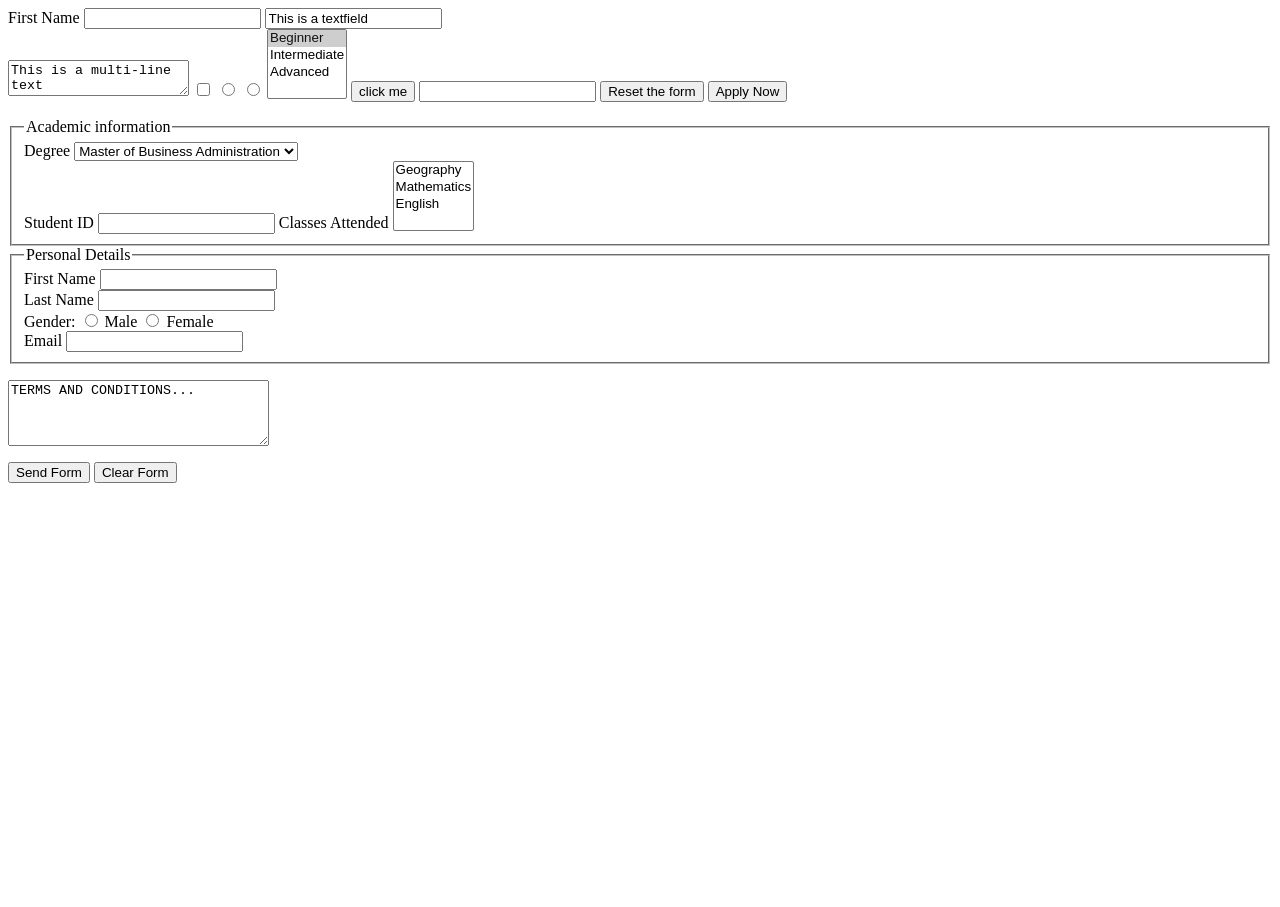
<file: 15-html-css/form.html>
<html>
<body>

<form>
<label for="first_name">First Name</label>
<input type="text" id="first_name" />
<input type="text" name="FirstName" value="This is a text
field" />
<br>
<textarea name="Comments">This is a multi-line text
field</textarea>
<input type="hidden" name="Account" value="This is a hidden text field" />

<input type="checkbox" name="fruit" value="apple" />

<input type="radio" name="city" value="Cluj" />
<input type="radio" name="city" value="Huedin" />

<select name="level" multiple>
 <option value="1" selected>Beginner</option>
 <option value="2">Intermediate</option>
 <option value="3">Advanced</option>
</select>

<input type="button" value="click me" />

<input type="password" name="pass" />

<input type="reset" name="resetBtn" value="Reset the form" />

<input type="submit" name="submitBtn" value="Apply Now" />

</form>


<form>
 <input name="subject" type="hidden" value="Class" />
<fieldset><legend>Academic information</legend>
 <label for="degree">Degree</label>
 <select name="degree" id="degree">
 <option value="BA">Bachelor of Art</option>
 <option value="BS">Bachelor of Science</option>
 <option value="MBA" selected="selected">Master of
 Business Administration</option>
 </select>
 <br />
<label for="studentid">Student ID</label>
 <input type="password" name="studentid" />
 <label for="classes">Classes Attended</label>
 <select multiple name="classes" id="classes">
 <option value="1">Geography</option>
 <option value="2">Mathematics</option>
 <option value="3">English</option>
 </select>
 </fieldset>
 <fieldset><legend>Personal Details</legend>
 <label for="fname">First Name</label>
 <input type="text" name="fname" id="fname" />
<br />
 <label for="lname">Last Name</label>
 <input type="text" name="lname" id="lname" />
 <br />
 Gender:
 <input name="gender" type="radio" id="gm" value="m" />
 <label for="gm">Male</label>
 <input name="gender" type="radio" id="gf" value="f" />
 <label for="gf">Female</label>
 <br />
 <label for="email">Email</label>
 <input type="text" name="email" id="email" />
 </fieldset>
<p>
 <textarea name="terms" cols="30" rows="4"
 readonly="readonly">TERMS AND CONDITIONS...</textarea>
 </p>
 <p>
 <input type="submit" name="submit" value="Send Form" />
 <input type="reset" value="Clear Form" />
 </p>
</form>


<iframe name="iframeGoogle"
 width="600" height="400"
 src="https://www.scoalainformala.ro"
 frameborder="yes"
 scrolling="yes">
</iframe>

</body>
</html>
</file>
